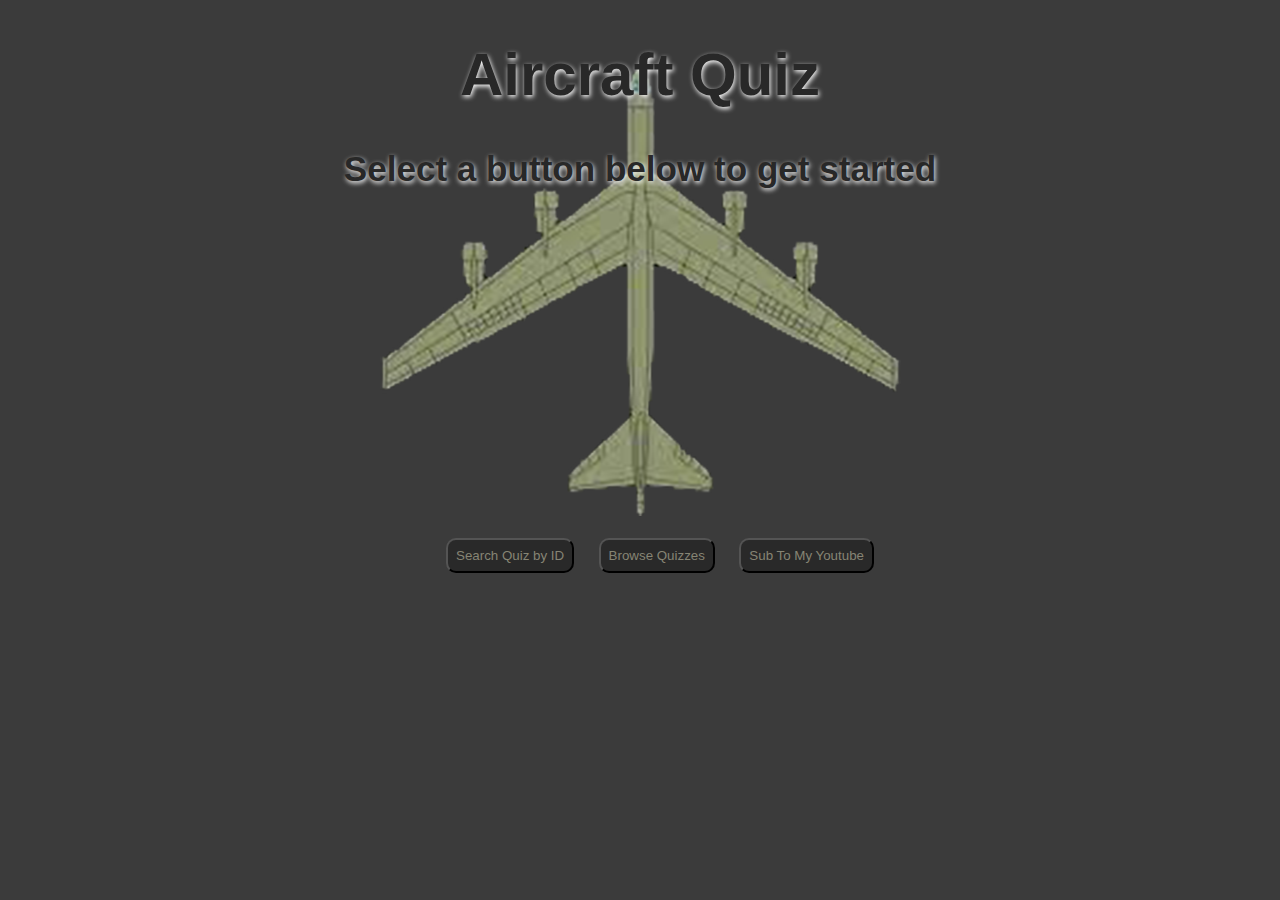
<file: index.html>
<!doctype html>
<html>
<head>
<meta charset="utf-8">
<title>Beau's Aircraft Quiz</title>
<link href="style.css" rel="stylesheet" type="text/css">
</head>

<body id="buff-background">
	
<header id="heading">
		<h1>Aircraft Quiz</h1>
		<h3>Select a button below to get started</h3>
	</header>
	
	<br>
	<br>
	<br>
	<br>
	<br>
	<br>
	<br>
	<br>
	<br>
	<br>
	<br>
	<br>
	<br>
	<br>
	<br>
	<br>
	
	
	<div>
		<ul class="main-page-buttons">
			
			<button class="button">Search Quiz by ID</button>
			<button class="button">Browse Quizzes</button>
			<button class="button">Sub To My Youtube</button>
			
		</ul>
	</div>
	
</body>
</html>
</file>
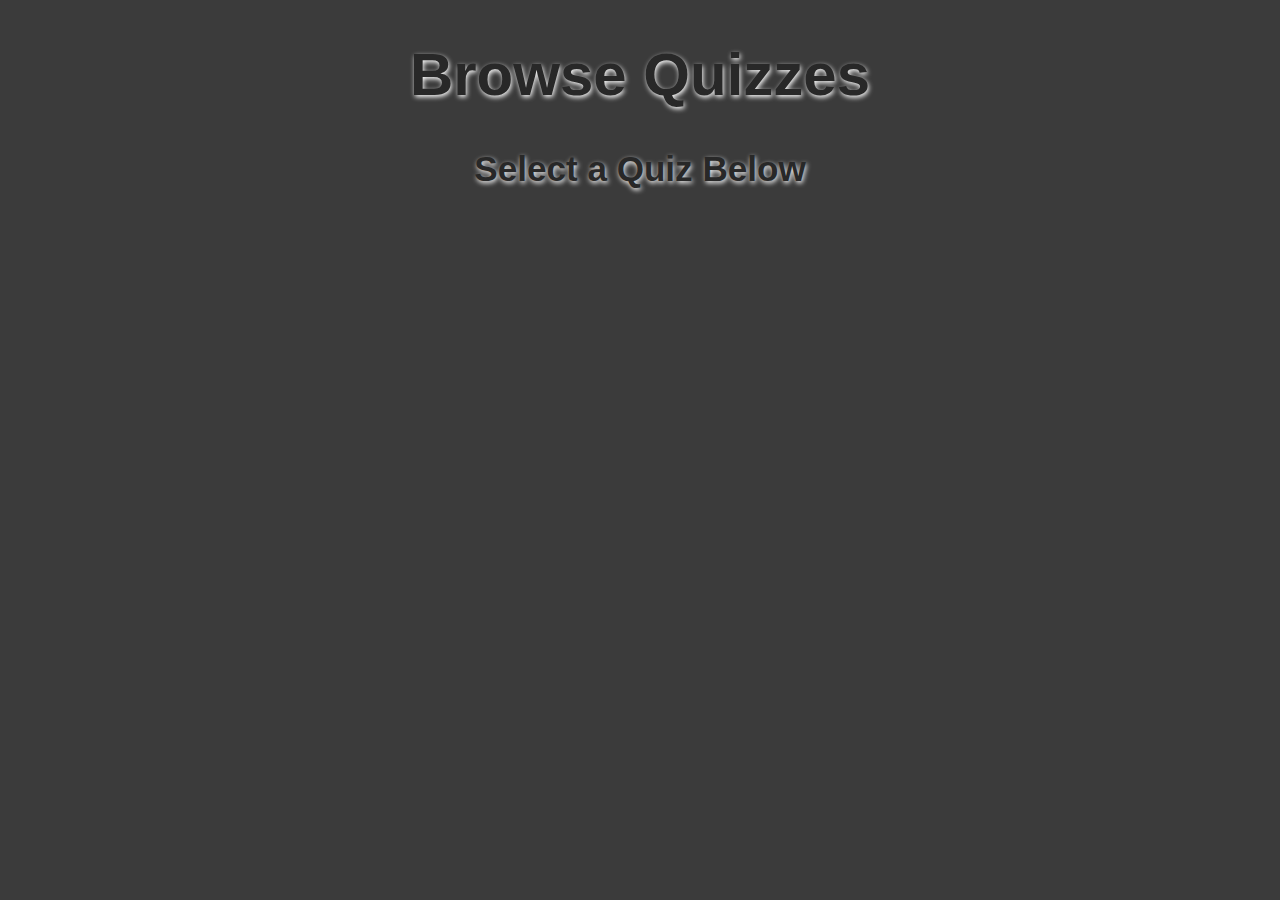
<file: quiz/index.html>
<!doctype html>
<html>
<head>
<meta charset="utf-8">
<title>Browse Quizzes</title>
<link href="../style.css" rel="stylesheet" type="text/css">
</head>

<body>
	
	<header id="heading">
		<h1>Browse Quizzes</h1>
		<h3>Select a Quiz Below</h3>
	</header>
	
</body>
</html>
</file>
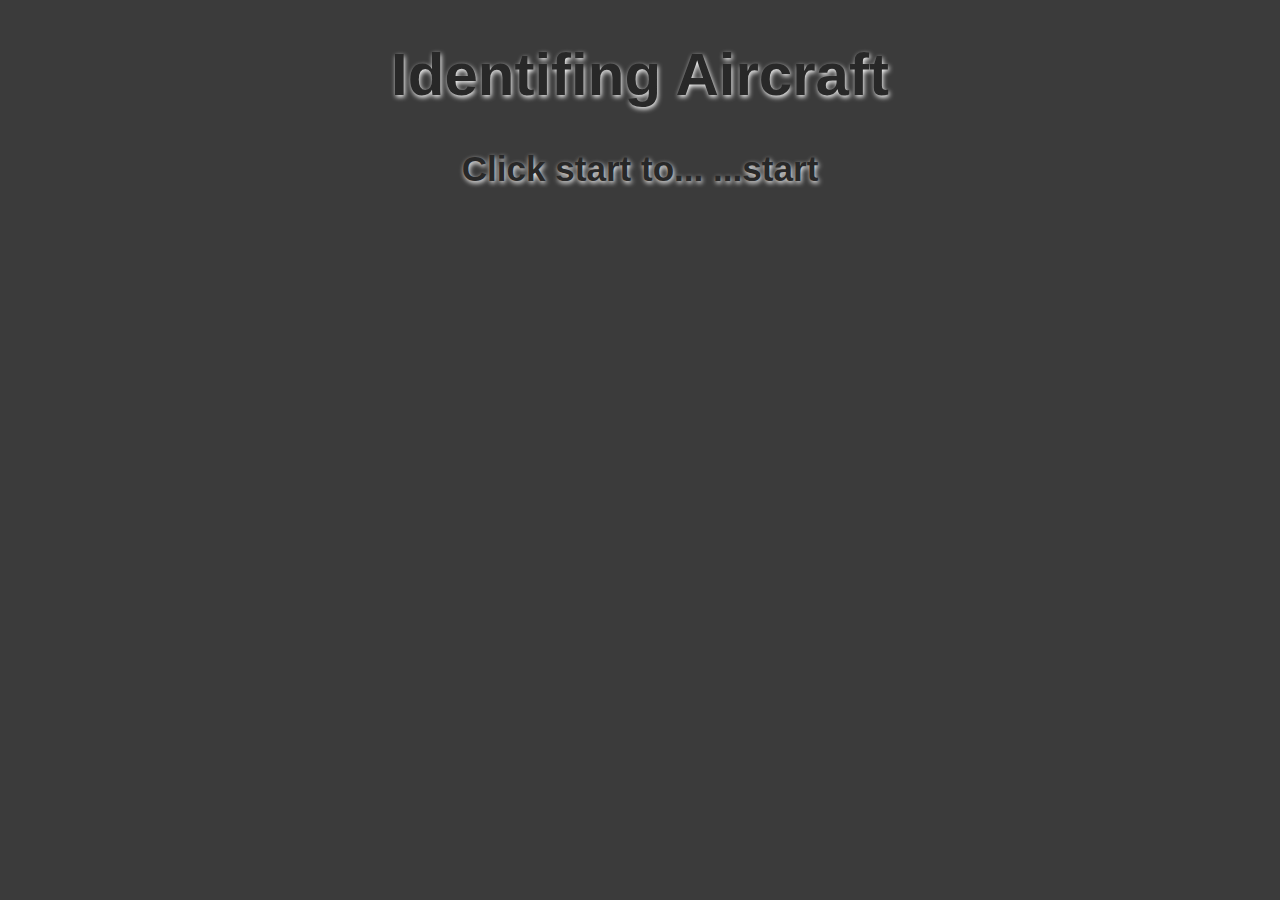
<file: quiz/1386/index.html>
<!doctype html>
<html>
<head>
<meta charset="utf-8">
<title>Aircraft Identification Quiz</title>
<link href="../../style.css" rel="stylesheet" type="text/css">
</head>

<body>
	
	<header id="heading">
		<h1>Identifing Aircraft</h1>
		<h3>Click start to... ...start</h3>
	</header>
	
	<br>
	<br>
	<br>
	<br>
	<br>
	<br>
	<br>
	<br>
	<br>
	<br>
	<br>
	<br>
	
	
	<div class="flex-container">
	
		
		
	</div>
	
</body>
</html>
</file>
<file: style.css>
@charset "utf-8";

body {
	color: rgb(21,21,21);
	font-family: Gotham, "Helvetica Neue", Helvetica, Arial, "sans-serif";
	background-color: rgba(59,59,59,1.00);
}

#buff-background {
	background-image: url("images/b52-bomber.png");
	background-repeat: no-repeat;
	background-position: center;
	background-position-y: 30%;
/*	background-position-x: 50% ;*/
}

#heading {
	text-align: center;
	color: rgb(40,40,40);
	text-shadow: 1px 2px 5px #FFF;
	font-size: 30px;
}

.main-page-buttons {
	text-align: center;
}

.button {
	border-color: black;
	border-radius: 10px;
	padding: 8px;
	background-color: rgba(41,41,41,1.00);
	margin: 10px;
	color: #868474;
}


/*Quiz Browsing Layout*/

.flex-container {
	
	display: flex;
	flex-wrap: nowrap;
	background-color: rgba(30,30,30,1.00);
	border-radius: 8px;
	
}
</file>
